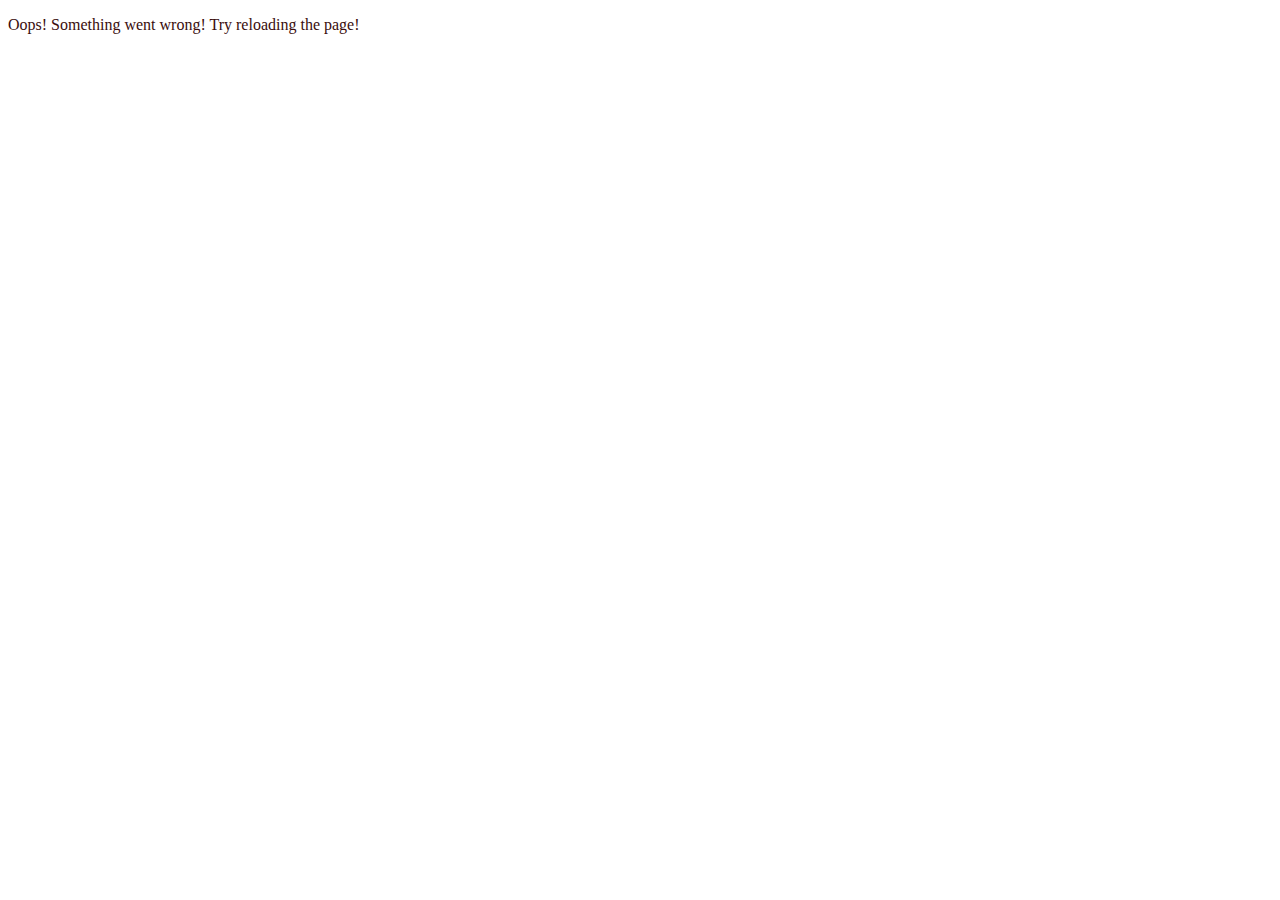
<file: src/index.html>
<!DOCTYPE html>
<html lang="en">
  <head>
    <meta charset="UTF-8" />
    <meta name="viewport" content="width=device-width, initial-scale=1.0" />
    <link rel="stylesheet" href="./css/index.css">
    <title>Homework 10</title>
  </head>
  <body>
    <select class="breed-select"></select>
    <p class="loader">Loading data, please wait...</p>
    <p class="error">Oops! Something went wrong! Try reloading the page!</p>
    <div class="cat-info"></div>

    <script src="./js/cat-api.js" type="module"></script>
    <script src="./js/index.js" type="module"></script>
  </body>
</html>
</file>
<file: src/css/index.css>
.loader {
    font-weight: 800;
  }
  .breed-select {
    width: 200px;
    height: 25px;
}

.error {
    color: rgb(58, 13, 13);
}
.cat-info {
    display: flex;
    gap: 45px;
    margin-top: 25px;
}

.textInfo {
    font-size: large;
    max-width: 800px;
}

.hidden {
    display: none;
    
}
</file>
